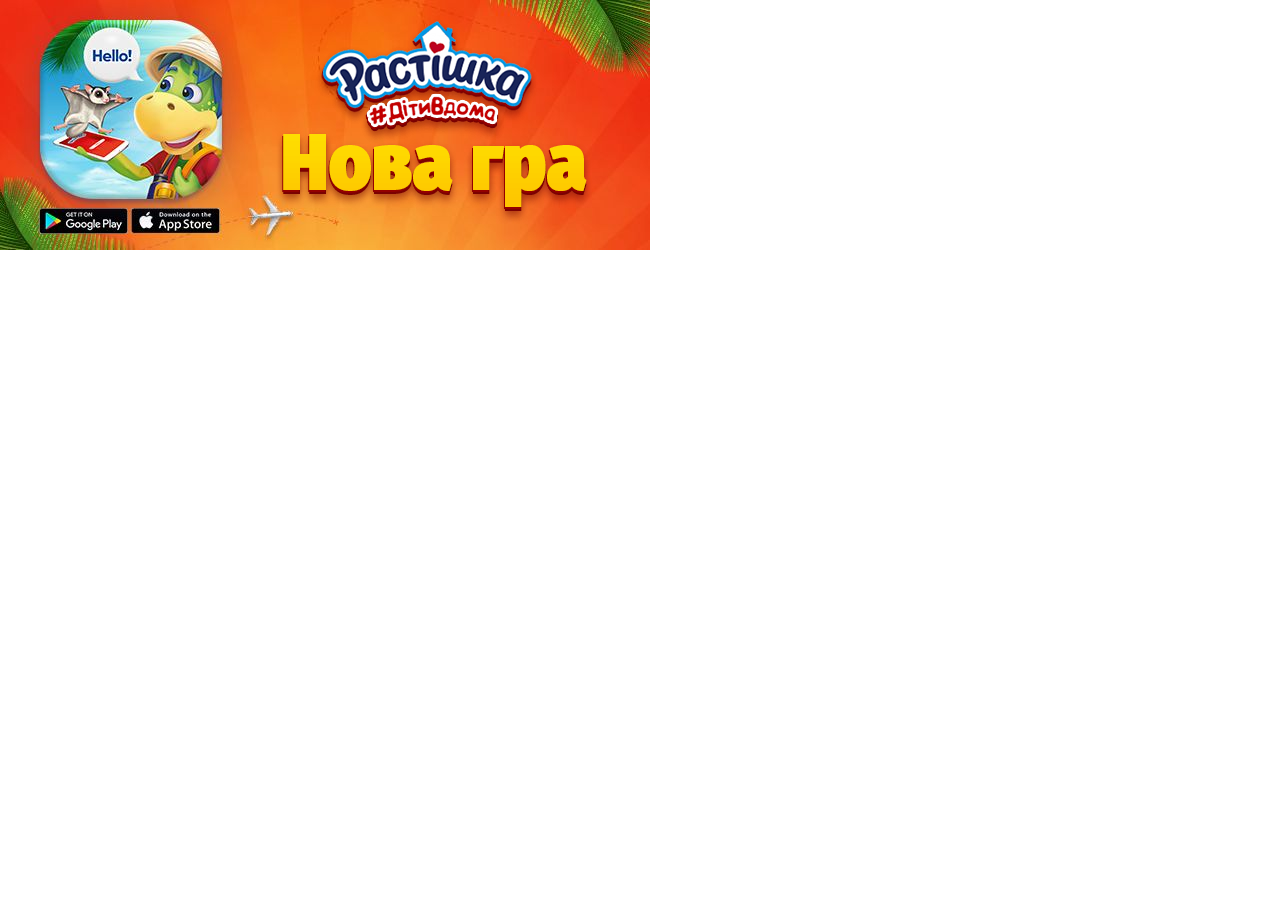
<file: index.html>
<!DOCTYPE html>
<html>

<head lang="en">
  <meta charset="UTF-8">
  <!--<link rel="stylesheet" href="style.css">-->
  <title></title>
</head>

<body>
  <style>
    html,
    body {
      margin: 0 0 0 0;
    }

    @font-face {
      font-family: 'Untitled1';
      src: url('banner.ttf') format('truetype');
      font-weight: normal;
      font-style: normal;
    }

    p {
      font-family: Untitled1;
      color: white;
      text-align: center;
      text-shadow: 2px 2px 2px rgba(79, 5, 12, 0.5);
      font-size: 14pt;
    }


@-webkit-keyframes pulsing {
  0% {
    -webkit-transform: scale(0.8, 0.8);
    transform: scale(0.8, 0.8)
  }
  50% {
    -webkit-transform: scale(1.0, 1.0);
    transform: scale(1.0, 1.0);
  }
  100% {
    -webkit-transform: scale(0.8, 0.8);
    transform: scale(0.8, 0.8);
  }
}

@keyframes pulsing {
  0% {
    -webkit-transform: scale(0.8, 0.8);
    transform: scale(0.8, 0.8)
  }
  50% {
    -webkit-transform: scale(1.0, 1.0);
    transform: scale(1.0, 1.0);
  }
  100% {
    -webkit-transform: scale(0.8, 0.8);
    transform: scale(0.8, 0.8);
  }
}

@-webkit-keyframes pulsing2 {
  0% {
    -webkit-transform: scale(1, 1);
    transform: scale(1, 1);
    opacity: 1;
  }
  50% {
    -webkit-transform: scale(0.9, 0.9);
    transform: scale(0.9, 0.9);
    opacity: 0;
  }
  100% {
    -webkit-transform: scale(1, 1);
    transform: scale(1, 1);
    opacity: 1;
  }
}

@keyframes pulsing2 {
  0% {
    -webkit-transform: scale(1, 1);
    transform: scale(1, 1);
    opacity: 1;
  }
  50% {
    -webkit-transform: scale(0.9, 0.9);
    transform: scale(0.9, 0.9);
    opacity: 0;
  }
  100% {
    -webkit-transform: scale(1, 1);
    transform: scale(1, 1);
    opacity: 1;
  }
}


    #animatedBackground2 {
      width: 100%;
      height: 100%;
      position: absolute;
      top: 0;
      left: 0;
      background: url("images/game-layer-2.png");
      background-repeat: repeat;
      background-position: 0 0;
      background-size: auto 100%;
      /*adjust s value for speed*/
      animation: animatedBackground 500s linear infinite;
    }

    #animatedBackground3 {
      width: 100%;
      height: 100%;
      position: absolute;
      top: 0;
      left: 0;
      background: url("images/game-layer-3.png");
      background-repeat: repeat;
      background-position: 0 0;
      background-size: auto 100%;
      /*adjust s value for speed*/
      animation: animatedBackground 400s linear infinite;
    }

    #animatedBackground4 {
      width: 100%;
      height: 100%;
      position: absolute;
      top: 0;
      left: 0;
      background: url("images/game-layer-4.png");
      background-repeat: repeat;
      background-position: 0 0;
      background-size: auto 100%;
      /*adjust s value for speed*/
      animation: animatedBackground 300s linear infinite;
    }

    #animatedBackground5 {
      width: 100%;
      height: 100%;
      position: absolute;
      top: 0;
      left: 0;
      background: url("images/game-layer-5.png");
      background-repeat: repeat;
      background-position: 0 0;
      background-size: auto 100%;
      /*adjust s value for speed*/
      animation: animatedBackground 200s linear infinite;
    }

    #animatedBackground6 {
      width: 100%;
      height: 100%;
      position: absolute;
      top: 0;
      left: 0;
      background: url("images/game-layer-6.png");
      background-repeat: repeat;
      background-position: 0 0;
      background-size: auto 100%;
      /*adjust s value for speed*/
      animation: animatedBackground 100s linear infinite;
    }

    @keyframes animatedBackground {
      from {
        background-position: 0 0;
      }

      /*use negative width if you want it to flow right to left else and positive for left to right*/
      to {
        background-position: -10000px 0;
      }
    }

    @keyframes animatedBubble1 {
      from {
        left: 700px;
      }

      /*use negative width if you want it to flow right to left else and positive for left to right*/
      to {
        left: -100px;
      }
    }


    @keyframes animatedBubble2 {
      from {
        left: 1100px;
      }

      /*use negative width if you want it to flow right to left else and positive for left to right*/
      to {
        left: -100px;
      }
    }

    @keyframes animatedBubble3 {
      from {
        left: 1400px;
      }

      /*use negative width if you want it to flow right to left else and positive for left to right*/
      to {
        left: -100px;
      }
    }

    @keyframes animatedBubble4 {
      from {
        left: 1700px;
      }

      /*use negative width if you want it to flow right to left else and positive for left to right*/
      to {
        left: -100px;
      }
    }

    .train {
      position: relative;
      cursor: pointer;
      left: 100px;
      transition: left 5s cubic-bezier(.5, -1, .5, 2);
    }


    @keyframes hide {
      0% {
        opacity: 1;
      }

      100% {
        opacity: 0;
      }
    }

    @keyframes show {
      0% {
        opacity: 0;
      }

      100% {
        opacity: 1;
      }
    }

  </style>

  <!--
YOUR CODE IS HERE
-->
  <div id="container" style="position: absolute; left: 0; top: 0; width: 650px; height: 250px; overflow: hidden;">
  </div>
  <script type="text/javascript" src="js/body.js"></script>
  <!--
END OF YOUR CODE 
-->

</body>

</html>
</file>
